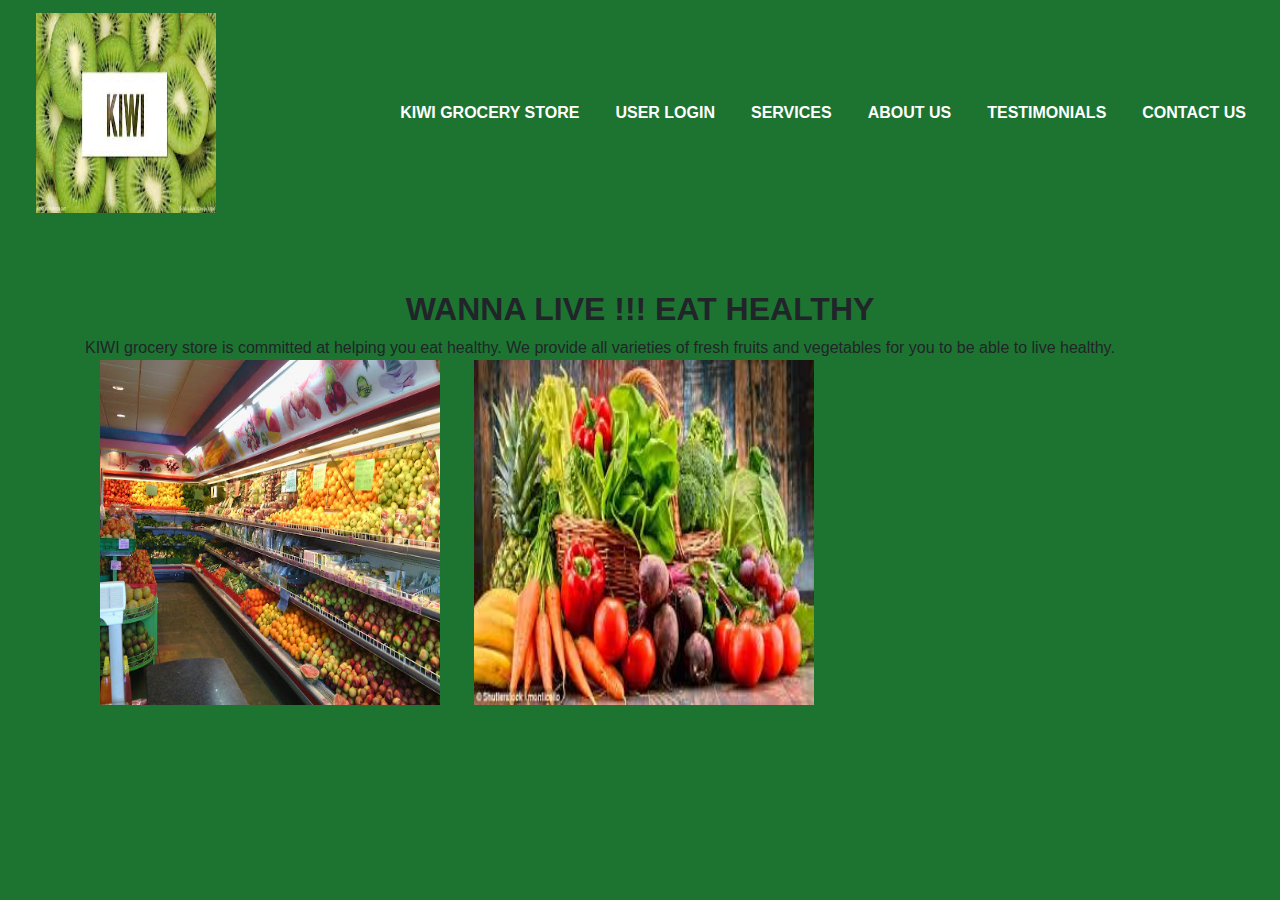
<file: index.html>
<!DOCTYPE html>
<html lang="en">
<head>
    <meta charset="UTF-8">
    <title>Grocery</title>
    <link rel="stylesheet" href="style.css">
    <link rel="stylesheet" href="https://stackpath.bootstrapcdn.com/bootstrap/4.3.1/css/bootstrap.min.css">
    <script src="https://code.jquery.com/jquery-3.3.1.slim.min.js"></script>
    <script src="https://cdnjs.cloudflare.com/ajax/libs/popper.js/1.14.7/umd/popper.min.js" ></script>
    <script src="https://stackpath.bootstrapcdn.com/bootstrap/4.3.1/js/bootstrap.min.js"></script>
</head>
<body class="home">
<section id="nav-bar">
    <nav class="navbar navbar-expand-lg navbar-light">


        <a class="navbar-brand" href="#"><img src="images/main2.jpg" alt="sorry loading"></a>

       <div class="collapse navbar-collapse" id="navbarNav">
           <ul class="navbar-nav ml-auto">
               <li class="nav-item">
                   <a class="nav-link" href="index.html">KIWI GROCERY STORE</a>
               </li>
                <li class="nav-item">
                    <a class="nav-link" href="login.html">USER LOGIN</a>
                </li>
                <li class="nav-item">
                    <a class="nav-link" href="services.html">SERVICES</a>
                </li>
                <li class="nav-item">
                    <a class="nav-link" href="aboutus.html">ABOUT US</a>
                </li>
                <li class="nav-item">
                    <a class="nav-link" href="testimonials.html">TESTIMONIALS</a>
                </li>
                <li class="nav-item">
                    <a class="nav-link " href="contactus.html" >CONTACT US</a>
                </li>
            </ul>
       </div>
    </nav>
</section>
           <br><br>
          <div class="container">
              <p>
                  <h2 align="center"><b>  WANNA LIVE !!! EAT HEALTHY</b></h2>
              KIWI grocery store is committed at helping you eat healthy.
              We provide all varieties of fresh fruits and vegetables for you to be able to live healthy.
              <img src="images/overall2.jpg" alt="sorry loading" class="col-md-4" height="345" width="345">
              <img src="images/overall5.jpg" alt="sorry loading" class="col-md-4" height="345" width="345">

              </p>
          </div>
        </div>
    </nav>

</div>
</body>
</html>
</file>
<file: style.css>
.home{
    background-color:#1c7430;
}


#nav-bar{
    top:0;
    z-index:10;
}
.navbar{

}
.navbar-brand img{
    height:200px;
    width:200px;
    padding-left:20px;
}
.navbar-nav li{
    padding:0 10px;
}
.navbar-nav li a{
    color:#fff !important;
    font-weight:600;
}
.navbar-nav li a:hover{
    background-color: lime;
}

#login{
    background-color: #19692c;
}
.stylea07{
    color: black;
}
#fruitshtml{
  background-image: url("images/fruits3.jpg");
    background-size: cover;
        color: white;
}
.stylea{
    color: black;
}
#fruitchart{
    align-content: center;
    background-image: url("images/fruits6.jpg");
}
.stylea01{
    color: black;
}
#vegetables{
background-image: url("images/veg7.jpeg");
    background-size: cover;
    color:#fff;
}
.stylea02{
    color: black;
}
#vegetablechart{
    background-color: #19692c;
    color: #fff;
}
.stylea03{
    text-align: right;
    color:lime;
}
#testimonials{
    margin:100px ;
    background-color: #34ce57;
}
.testimonials{
    border-left:4px solid #0b2e13;
    margin:50px;
    margin-bottom: 50px;
}
.testimonials img{
   height:60px;
    width:60px;
    border-radius: 50%;
    margin:0 10px;
}
.user-details{
    display:inline-block;
    font-size: 12px;
}
.stylea04{
    color: #212529;
}
#contact{
    background-image:url("images/icon.jpg");
    height:600px;
    width:600px;
border-radius: 50%;
    text-align:-webkit-center;
}
.stylea06{
    color: green;
}
.stylea05{
    color: #040505;
}
#services{
    background-color: #1e7e34;

}
</file>
